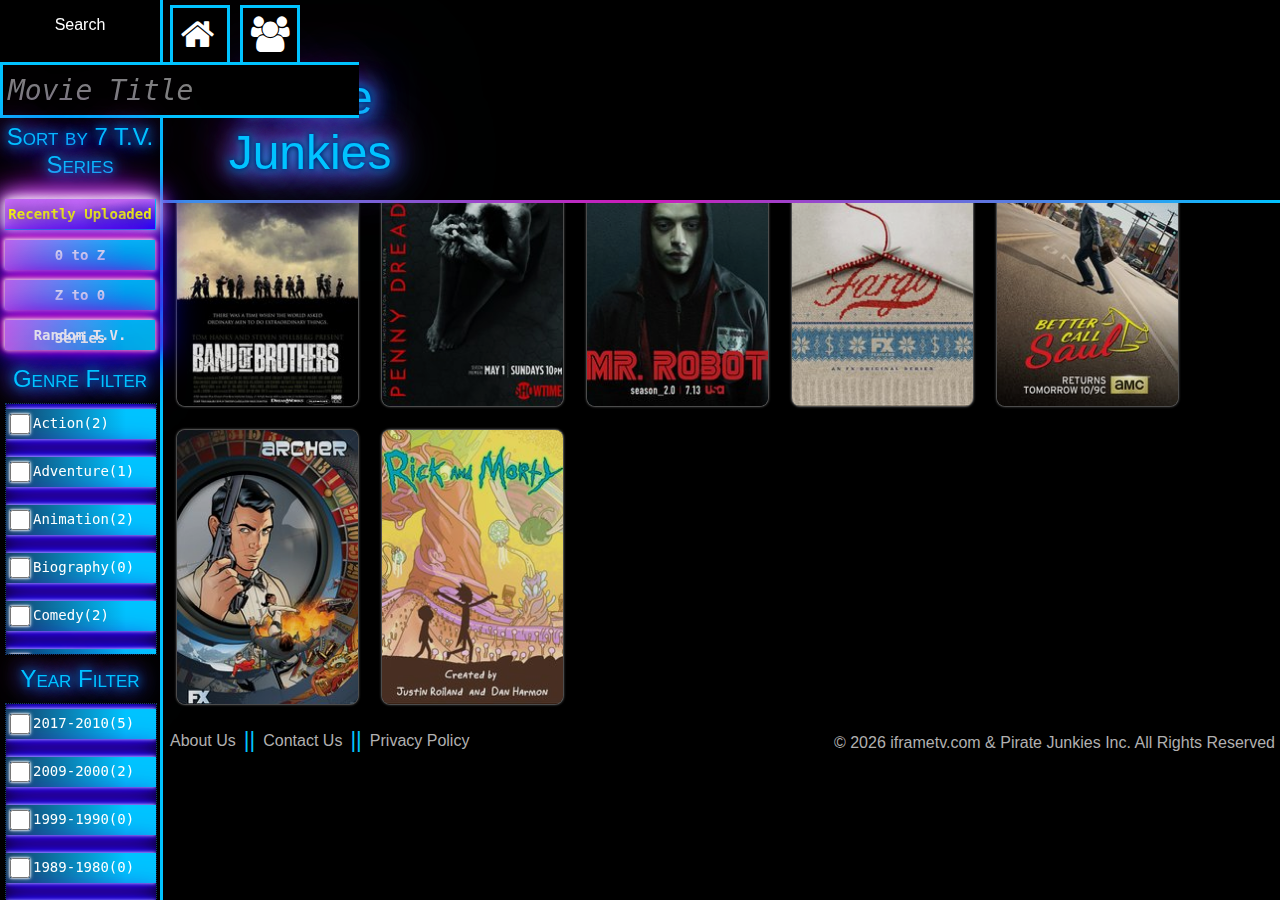
<file: index.html>
<?xml version = "1.0" encoding = "utf-8"?>
<!DOCTYPE html PUBLIC "-//W3C//DTD XHTML 1.0 Strict//EN"
	"http://www.w3.org/TR/xhtml1/DTD/xhtml1-strict.dtd">
<html xmlns = "http://www.w3.org/1999/xhtml">
<head>
	<title>piratejunkies.com/T.V.</title>
	<meta charset= "UTF-8" />
	<meta name= "description" content= "Free movies to stream by Pirate Junkies Inc." />
	<meta name= "keywords" content= "Full, Free, Google, Drive, TV, Television, GoogleDocs, OneDrive, YouTube, Viemo,  Hollywood, Indi, Films, Video, Stream, Watch, English, Genre, Year, Category, MPAA Rating, Resolution, Subtitles, mp4, mkv, avi, x264, brrip, dvdrip, yify, 2015, 2016" />
	<meta name= "author" content= "Pirate Junkies Inc." />
	<meta name="robots" content= "Free movies to stream by Pirate Junkies Inc." />
	<meta name="googlebot" content="Free movies to stream by Pirate Junkies Inc." />
	<link rel="stylesheet" href="https://cdnjs.cloudflare.com/ajax/libs/font-awesome/4.7.0/css/font-awesome.min.css">
</head>
<body onload = "windowSize(), run(), genreCheck(), yearCheck()" onresize="windowSize()">
	<script>
		var pjCSS = document.createElement("link");
		pjCSS.setAttribute("rel", "stylesheet");
		pjCSS.setAttribute("type", "text/css");
		pjCSS.setAttribute("href", "css/pj.css");
		document.head.appendChild(pjCSS);

		var docsCSS = document.createElement("link");
		docsCSS.setAttribute("rel", "stylesheet");
		docsCSS.setAttribute("type", "text/css");
		docsCSS.setAttribute("href", "css/docs.css");
		document.head.appendChild(docsCSS);

		var tvJS = document.createElement("script");
		tvJS.setAttribute("async", "true");
		tvJS.setAttribute("src", "javascript/tv.js");
		document.head.appendChild(tvJS);

		var favicon = document.createElement("link");
		favicon.setAttribute("rel", "icon");
		favicon.setAttribute("type", "image/PNG");
		favicon.setAttribute("href", "images/avatar.PNG");
		document.head.appendChild(favicon);

		document.body.appendChild(con);

		genreCheck();
	</script>
</body>
</html>
</file>
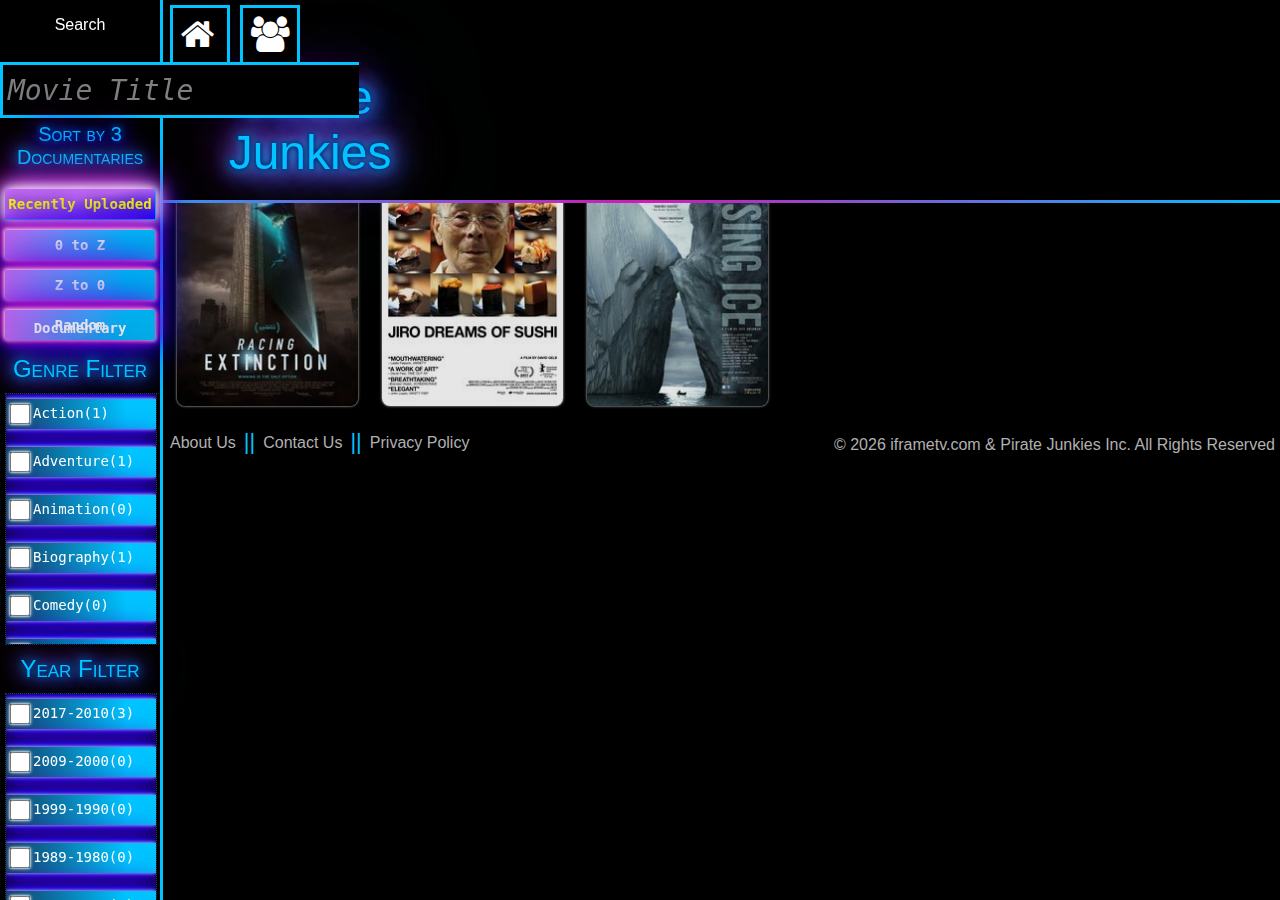
<file: documentaries.html>
<?xml version = "1.0" encoding = "utf-8"?>
<!DOCTYPE html PUBLIC "-//W3C//DTD XHTML 1.0 Strict//EN"
	"http://www.w3.org/TR/xhtml1/DTD/xhtml1-strict.dtd">
<html xmlns = "http://www.w3.org/1999/xhtml">
<head>
	<title>piratejunkies.com/Documentaries</title>
	<meta charset= "UTF-8" />
	<meta name= "description" content= "Free movies to stream by Pirate Junkies Inc." />
	<meta name= "keywords" content= "Full, Free, Google, Drive, TV, Television, Documentaries, GoogleDocs, OneDrive, YouTube, Viemo,  Hollywood, Indi, Films, Video, Stream, Watch, English, Genre, Year, Category, MPAA Rating, Resolution, Subtitles, mp4, mkv, avi, x264, brrip, dvdrip, yify, 2015, 2016" />
	<meta name= "author" content= "Pirate Junkies Inc." />
	<meta name="robots" content= "Free movies to stream by Pirate Junkies Inc." />
	<meta name="googlebot" content="Free movies to stream by Pirate Junkies Inc." />
	<link rel="stylesheet" href="https://cdnjs.cloudflare.com/ajax/libs/font-awesome/4.7.0/css/font-awesome.min.css">
</head>
<body onload = "windowSize(), run(), genreCheck(), yearCheck()" onresize="windowSize()">
	<script>
		var pjCSS = document.createElement("link");
		pjCSS.setAttribute("rel", "stylesheet");
		pjCSS.setAttribute("type", "text/css");
		pjCSS.setAttribute("href", "css/pj.css");
		document.head.appendChild(pjCSS);

		var docsCSS = document.createElement("link");
		docsCSS.setAttribute("rel", "stylesheet");
		docsCSS.setAttribute("type", "text/css");
		docsCSS.setAttribute("href", "css/docs.css");
		document.head.appendChild(docsCSS);

		var documentariesJS = document.createElement("script");
		documentariesJS.setAttribute("async", "true");
		documentariesJS.setAttribute("src", "javascript/documentaries.js");
		document.head.appendChild(documentariesJS);

		var favicon = document.createElement("link");
		favicon.setAttribute("rel", "icon");
		favicon.setAttribute("type", "image/PNG");
		favicon.setAttribute("href", "images/avatar.PNG");
		document.head.appendChild(favicon);

		document.body.appendChild(con);
	</script>
</body>
</html>
</file>
